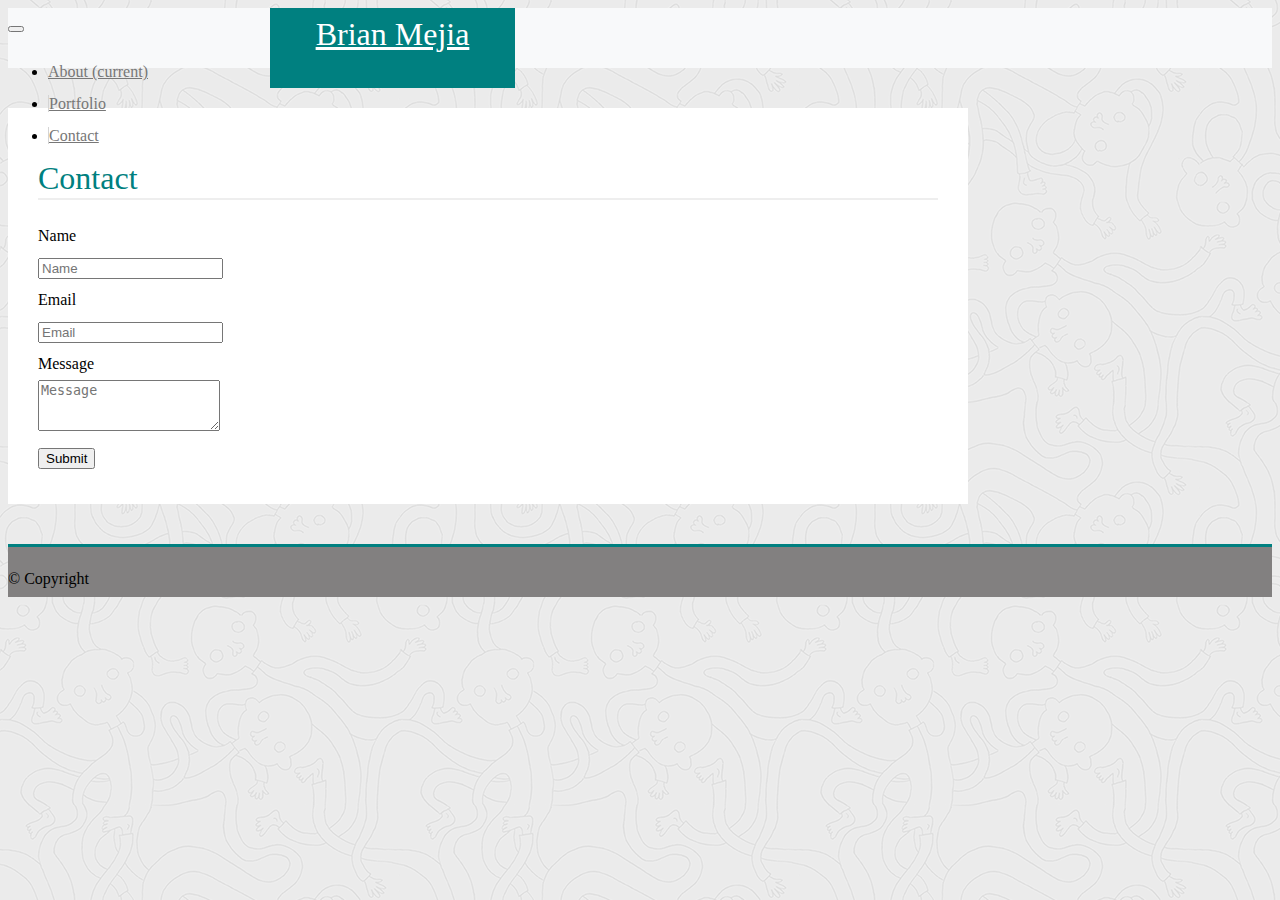
<file: contact.html>
<!DOCTYPE html>
<html lang="en">
<head>
    <meta charset="UTF-8">
    <meta name="viewport" content="width=device-width, initial-scale=1.0">
    <meta http-equiv="X-UA-Compatible" content="ie=edge">
     <!-- <link rel="stylesheet" type="text/css" href="reset.css" -->
     <link rel="stylesheet" href="https://stackpath.bootstrapcdn.com/bootstrap/4.1.1/css/bootstrap.min.css" integrity="sha384-WskhaSGFgHYWDcbwN70/dfYBj47jz9qbsMId/iRN3ewGhXQFZCSftd1LZCfmhktB"  crossorigin="anonymous">
     <link rel="stylesheet" type="text/css" media="screen" href="assets/css/style.css"/>
    <title>Contact Me</title>
</head>

<body>
        <nav class="navbar navbar-expand-lg navbar-light bg-light">
                <a class="navbar-brand" href="index.html">Brian Mejia</a>
                <button class="navbar-toggler" type="button" data-toggle="collapse" data-target="#navbarSupportedContent" aria-controls="navbarSupportedContent" aria-expanded="false" aria-label="Toggle navigation">
                  <span class="navbar-toggler-icon"></span>
                </button>
              
                <div class="collapse navbar-collapse" id="navbarSupportedContent">
                  <ul class="navbar-nav ml-auto">
                    <li class="nav-item active">
                      <a class="nav-link" href="index.html">About <span class="sr-only">(current)</span></a>
                    </li>
                    <li class="nav-item">
                      <a class="nav-link portfolio" href="portfolio.html">Portfolio</a>
                    </li>
                    <li class="nav-item">
                      <a class="nav-link disabled" href="contact.html">Contact</a>
                    </li>
                  </ul>

                </div>
        </nav>

        <main class="container">
    <section class="row">
      <div class="col-md-8">
        <form class="block form-horizontal">
          <h1 class="block-header">Contact</h1>
          <hr />
          <div class="form-group">
            <label for="name" class="col-sm-2 control-label">Name</label>
            <div class="col-sm-10">
              <input type="email" class="form-control" id="name" placeholder="Name">
            </div>
          </div>
          <div class="form-group">
            <label for="email" class="col-sm-2 control-label">Email</label>
            <div class="col-sm-10">
              <input type="password" class="form-control" id="email" placeholder="Email">
            </div>
          </div>
          <div class="form-group">
            <label class="col-sm-2 control-label" for="msg">Message</label>
            <div class="col-sm-10">
              <textarea id="msg" class="form-control" rows="3" placeholder="Message"></textarea>
            </div>
          </div>
          <button class="submit-btn">Submit</button>
        </form>
      </div>
    </section>
  </main>

        <footer class="footer">
            <div class="two-toned-footer-color"></div>
              <p class="text-muted text-muted-footer text-center">
                &copy; Copyright
              </p>
        </footer>
      
        <script type="text/javascript" src="https://cdnjs.cloudflare.com/ajax/libs/jquery/3.2.1/jquery.min.js"></script>
      
        <script src="https://maxcdn.bootstrapcdn.com/bootstrap/4.0.0/js/bootstrap.min.js"></script>

</body>

</html>
</file>
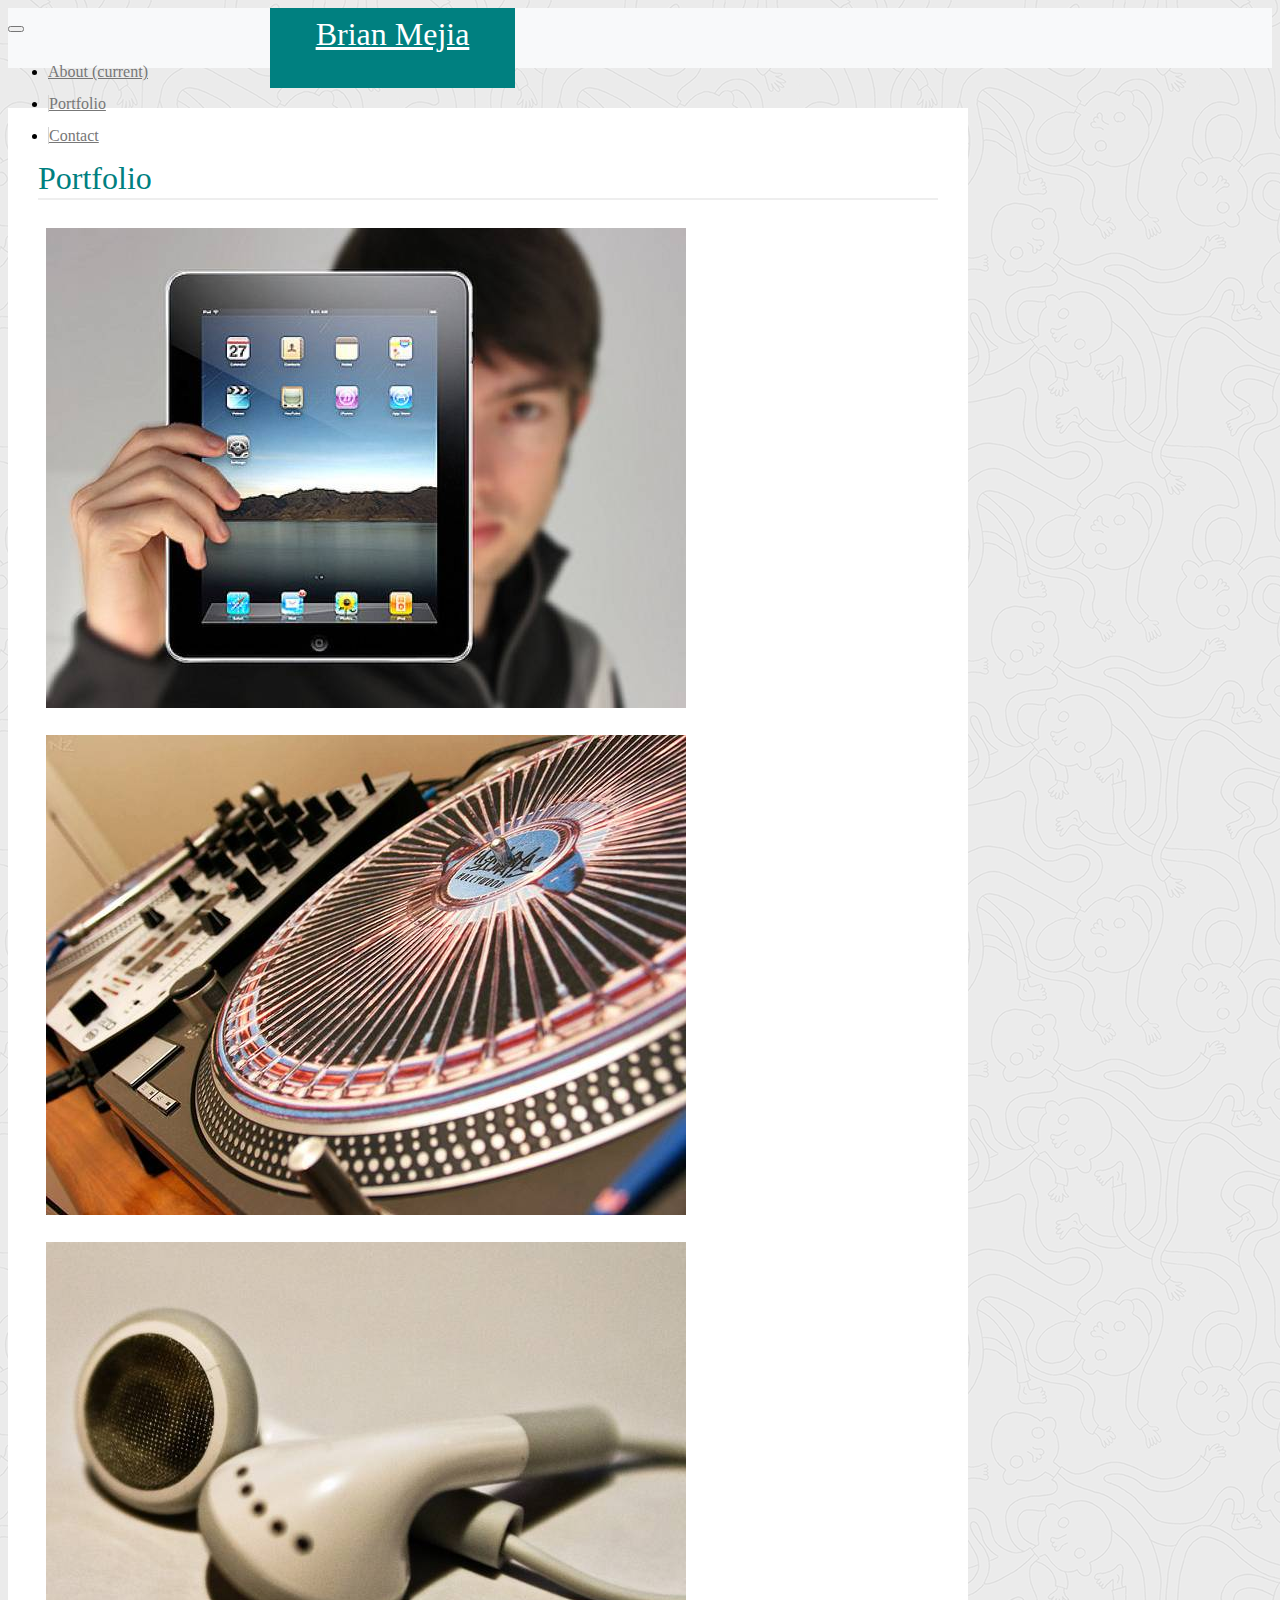
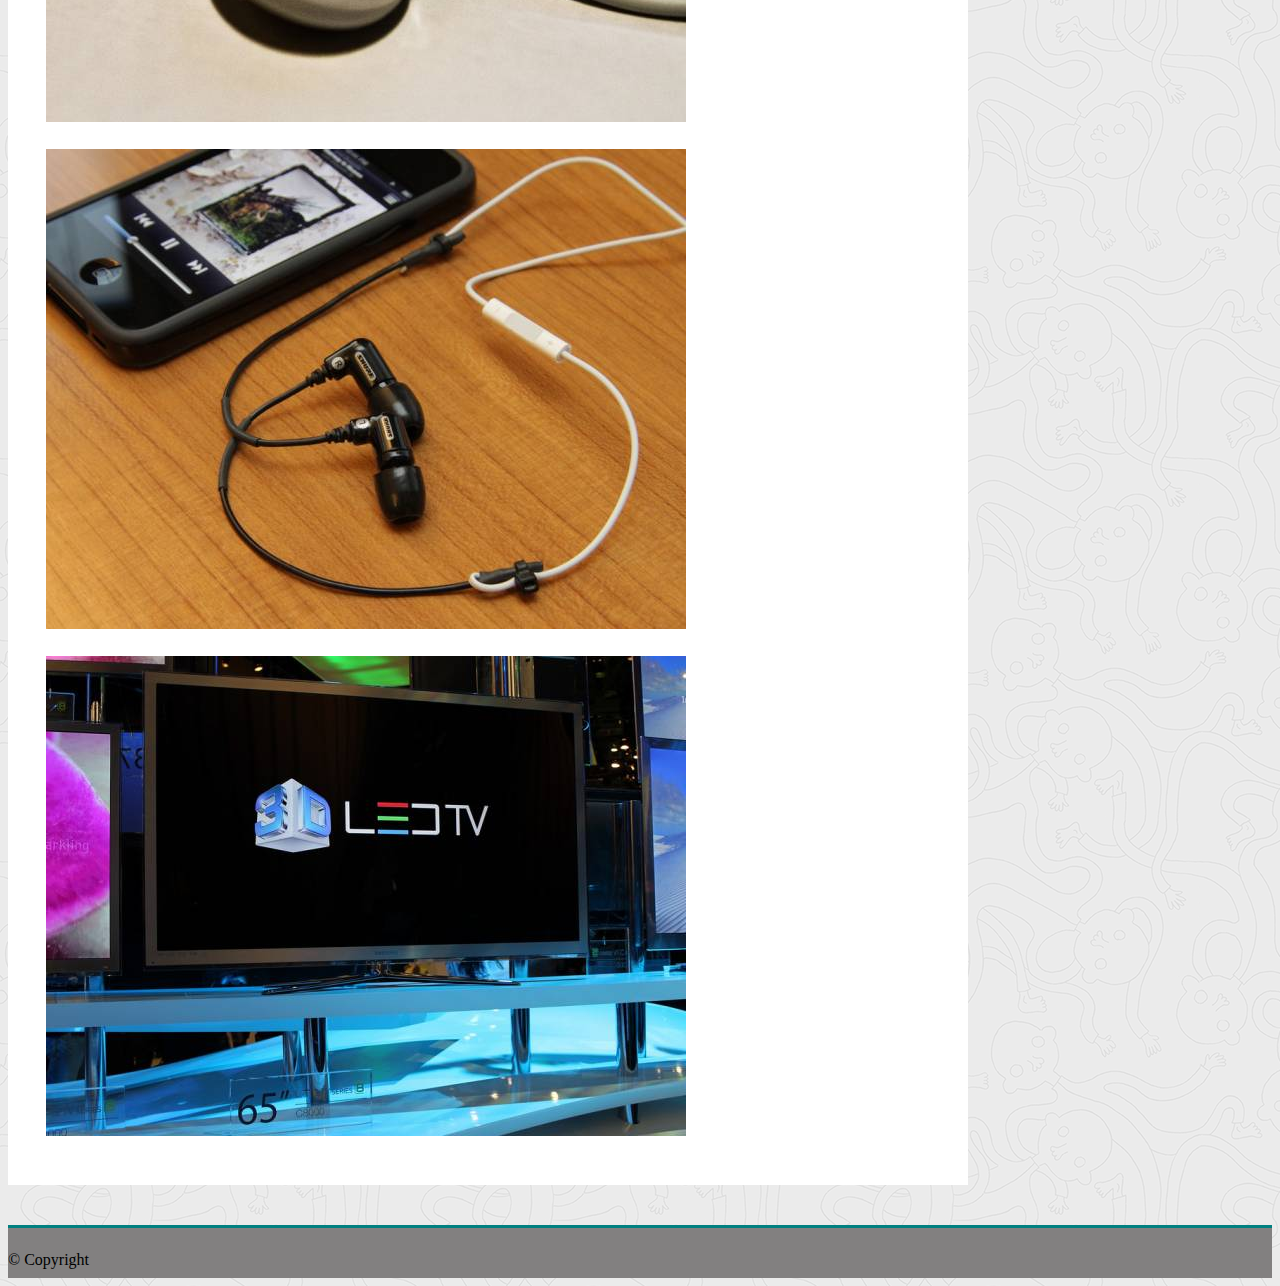
<file: portfolio.html>
<!DOCTYPE html>
<html lang="en">
<head>
    <meta charset="UTF-8">
    <meta name="viewport" content="width=device-width, initial-scale=1.0">
    <meta http-equiv="X-UA-Compatible" content="ie=edge">
    <!-- <link rel="stylesheet" type="text/css" href="reset.css" -->
    <link rel="stylesheet" href="https://stackpath.bootstrapcdn.com/bootstrap/4.1.1/css/bootstrap.min.css" integrity="sha384-WskhaSGFgHYWDcbwN70/dfYBj47jz9qbsMId/iRN3ewGhXQFZCSftd1LZCfmhktB"  crossorigin="anonymous">
    <link rel="stylesheet" media="screen" href="assets/css/style.css">
    <title>Portfolio</title>
</head>
<body>

        <nav class="navbar navbar-expand-lg navbar-light bg-light navbar-fixed-top">
                <a class="navbar-brand" href="index.html">Brian Mejia</a>
                <button class="navbar-toggler" type="button" data-toggle="collapse" data-target="#navbarSupportedContent" aria-controls="navbarSupportedContent" aria-expanded="false" aria-label="Toggle navigation">
                  <span class="navbar-toggler-icon"></span>
                </button>
              
                <div class="collapse navbar-collapse" id="navbarSupportedContent">
                  <ul class="navbar-nav ml-auto">
                    <li class="nav-item active">
                      <a class="nav-link" href="index.html">About <span class="sr-only">(current)</span></a>
                    </li>
                    <li class="nav-item">
                      <a class="nav-link portfolio" href="portfolio.html">Portfolio</a>
                    </li>
                    <li class="nav-item">
                      <a class="nav-link disabled" href="contact.html">Contact</a>
                    </li>
                  </ul>

                </div>
        </nav>
        
        <div class="container">
                <main class="row">
                  <div class="col-md-8">
                    <article class="block">
                      <h1 class="block-header">Portfolio</h1>
                      <hr />
                      <div class="row">
                        <div class="col-sm-6 col-md-12 col-lg-6">
                          <img class="img-fluid port-image" src="assets/images/ipad.jpg" alt="ipad">
                        </div>
                        <div class="col-sm-6 col-md-12 col-lg-6">
                          <img class="img-fluid port-image" src="assets/images/dj.jpg" alt="dj">
                        </div>
                      </div>
                      <div class="row">
                        <div class="col-sm-6 col-md-12 col-lg-6">
                          <img class="img-fluid port-image" src="assets/images/iphones.jpg" alt="iphones">
                        </div>
                        <div class="col-sm-6 col-md-12 col-lg-6">
                          <img class="img-fluid port-image" src="assets/images/headphones.jpg" alt="headphones">
                        </div>
                      </div>
                      <div class="row">
                        <div class="col-sm-6 col-md-12 col-lg-6">
                          <img class="img-fluid port-image" src="assets/images/tv.jpg" alt="tv">
                        </div>
                      </div>
                    </article>
                </div>
            </main>
        </div>

        <footer class="footer">
                <div class="two-toned-footer-color"></div>
                <p class="text-muted text-muted-footer text-center">
                    &copy; Copyright
                </p>
        </footer>
          
        <script type="text/javascript" src="https://cdnjs.cloudflare.com/ajax/libs/jquery/3.2.1/jquery.min.js"></script>
          
        <script src="https://maxcdn.bootstrapcdn.com/bootstrap/4.0.0/js/bootstrap.min.js"></script>
    
</body>

</html>
</file>
<file: assets/css/style.css>
body {
    background-image: url("../images/ignasi.png");
    line-height: 32px;
}

.h1, .h2, .h3, .h4, .h5, .h6, h1, h2, h3, h4, h5, h6 {
    margin-bottom: 20px;
    font-family: inherit;
    font-weight: 500;
    line-height: 1.2;
    color: teal;
    border-bottom: 2px solid #eeeeee;   
}

hr {
    display: none;
}

a:hover {
    color: #eeeeee;
}

.navbar-light .navbar-brand:hover {
    color: white;
}

.navbar-light .navbar-brand {
    font-size: 32px;
    color: #ffffff;
    background-color: teal;
    padding: 10px;
    text-align: center;
    height: 60px;
    width: 225px;
    position: absolute;
    left: 270px;
}


.navbar-light .navbar-nav .nav-link {
    color: #777777;
    
}

.navbar-light .navbar-nav .nav-link.disabled {
    color: #777777;
}

.navbar-light .navbar-nav .active>.nav-link, .navbar-light .navbar-nav .nav-link.active, .navbar-light .navbar-nav .nav-link.show, .navbar-light .navbar-nav .show>.nav-link {
    color: #777777;
}

.nav-link.disabled {
    border-left: 1px solid #d4d4d4;
}

.nav-link.portfolio {
    border-left: 1px solid #d4d4d4;
}

.bg-light {
    background-color: #f8f9fa!important;
    padding: 0px;
    height: 60px;
}

.container {
    width: 900px;
    background-color: #ffffff;
    margin-top: 40px;
    padding: 30px;
}

.col-md-3 img {
    width: 200px;
    height: 200px;
    padding-top: 8px;
    padding-left: 0px;
    border: none;
}

.col-md-9 {
    padding: 8px;
}

.col-md-12 {
    padding: 8px;
}

#headeram {
    padding: 10px;
}

.footer {
    background-color: #828080;
    border-top: 3px solid teal;
    margin-top: 40px;
    height: 50px;
}
</file>
